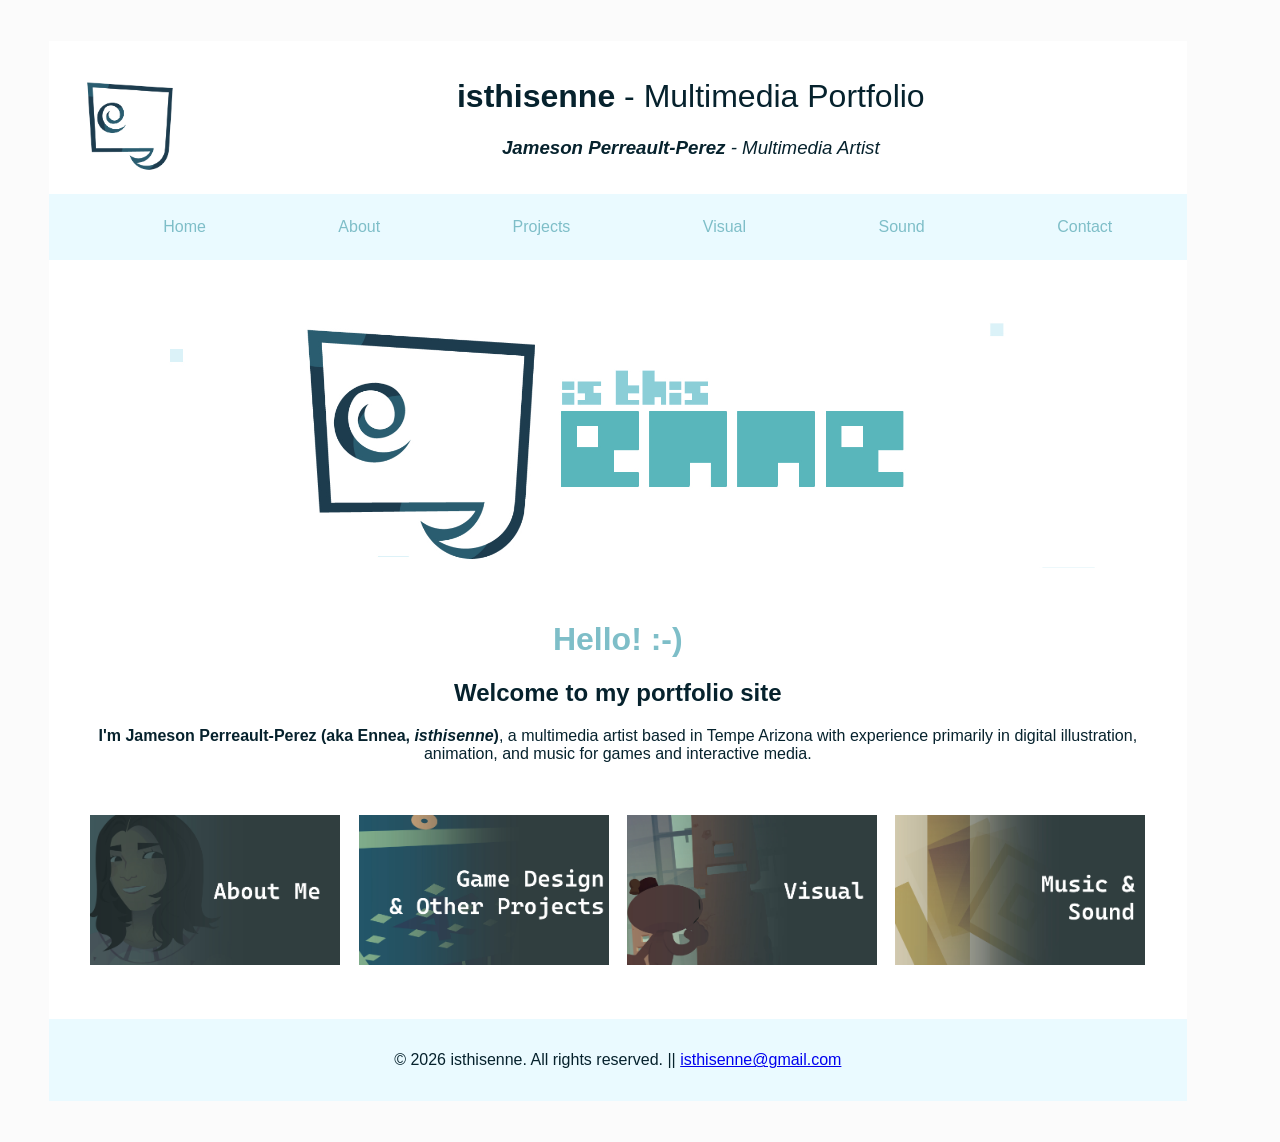
<file: index.html>
<!DOCTYPE html>
<html lang="en">



<head>

    <meta charset="UTF-8">
    <meta name="viewport" content="width=device-width, initial-scale=1.0">
    <title>isthisenne</title>
    <link rel="stylesheet" href="style.css">

    <meta name="description" content="Multimedia portfolio of Jameson Perreault-Perez (isthisenne), an artist
    specializing in visual art and sound design for games and interactive media.">

<!-- Google tag (gtag.js) -->
<script async src="https://www.googletagmanager.com/gtag/js?id=G-QRLG5275Y7"></script>
<script>
  window.dataLayer = window.dataLayer || [];
  function gtag(){dataLayer.push(arguments);}
  gtag('js', new Date());

  gtag('config', 'G-QRLG5275Y7');
</script>

</head>

<body>
<div id="wrapper">
<header>
    <div id="logohero"></div>
    <h1><b>isthisenne</b> - Multimedia Portfolio</h1>
    <h3><b>Jameson Perreault-Perez</b> - Multimedia Artist</h3>
</header>

<nav>
    <ul>
        <li><a href="index.html">Home</a></li>
        <li><a href="about.html">About</a></li>
        <li><a href="projects.html">Projects</a></li>
        <li><a href="visual.html">Visual</a></li>
        <li><a href="sound.html">Sound</a></li>
        <li><a href="contact.html">Contact</a></li>
    </ul>
</nav>

<div id="bannerhero"></div>


<main>
<h1 class="hello"> Hello! :-) </h1>
<h2> Welcome to my portfolio site</h2>
<p>
<b>I'm Jameson Perreault-Perez (aka Ennea, <i>isthisenne</i>)</b>, a multimedia artist based in Tempe Arizona 
with experience primarily in digital illustration, animation, and music for games and interactive media.
</p>

<br>
<br>

<div class="portfolio-tabs">

    <a href="about.html"><img src="aboutbutton.jpg" alt="About"></a>
    <a href="projects.html"><img src="projectsbutton.jpg" alt="Projects"></a>
    <a href="visual.html"><img src="visualbutton.jpg" alt="Visual"></a>
    <a href="sound.html"><img src="soundbutton.jpg" alt="Sound"></a>

</div>

<br>

</main>

<footer>
<p>     &copy; 2026 isthisenne. All rights reserved.   ||   <a href="mailto:isthisenne@gmail.com">isthisenne@gmail.com</a></p>
</footer>


</div>
</body>

</html>
</file>
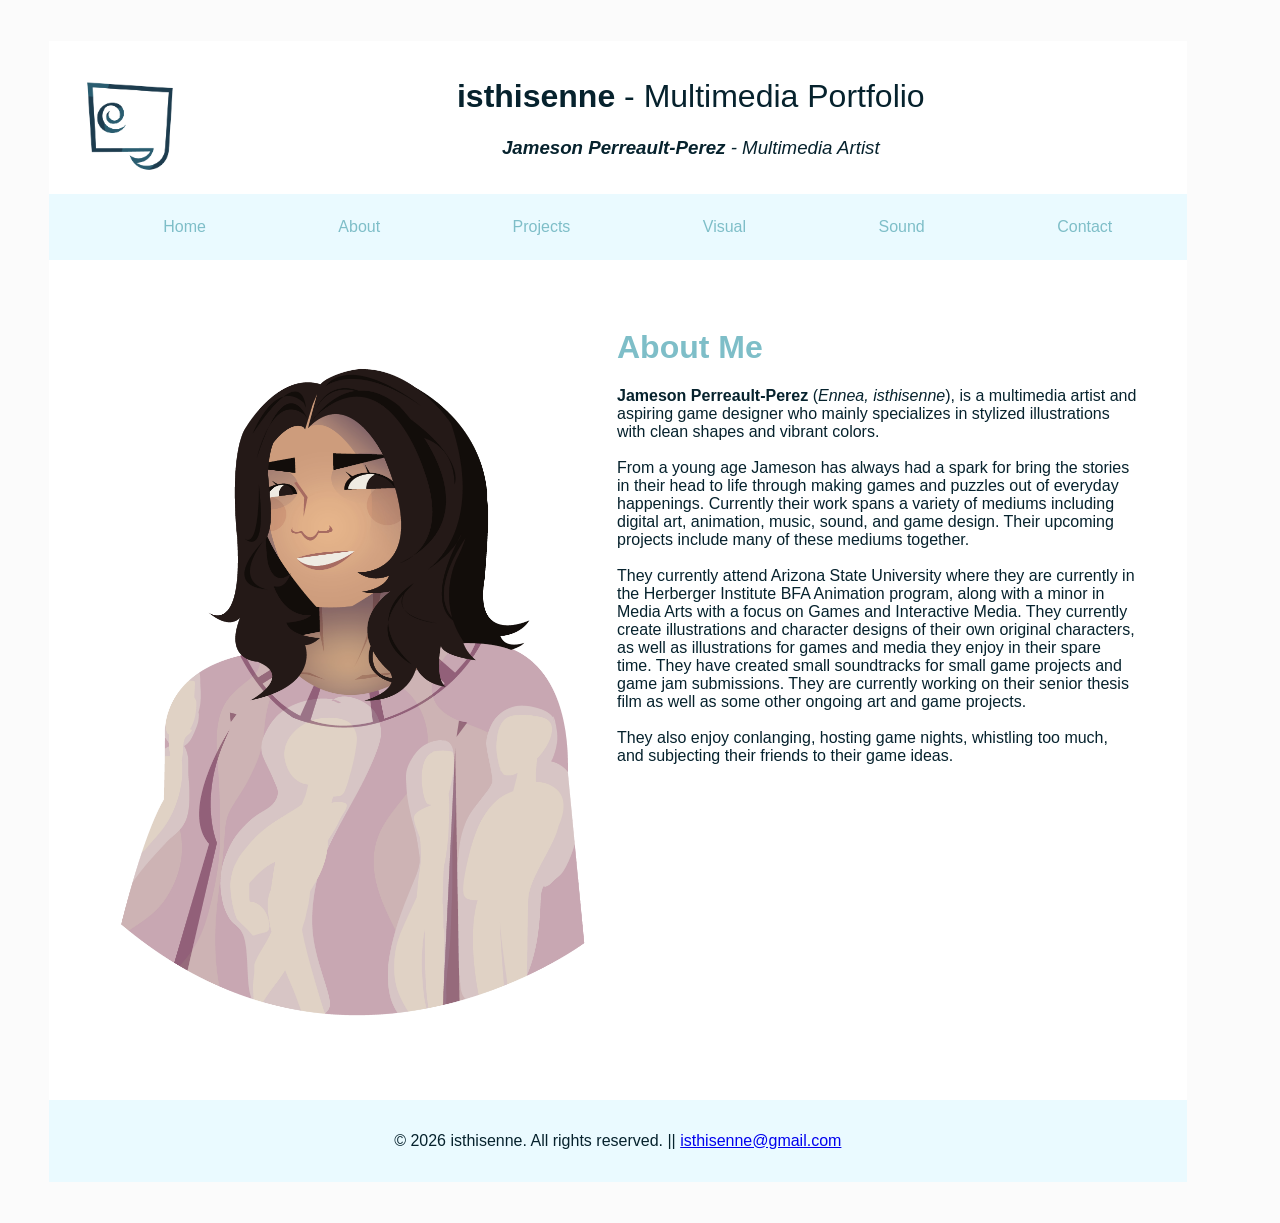
<file: about.html>
<!DOCTYPE html>
<html lang="en">



<head>

    <meta charset="UTF-8">
    <meta name="viewport" content="width=device-width, initial-scale=1.0">
    <title>about | isthisenne</title>
    <link rel="stylesheet" href="style.css">

    <meta name="description" content="About page of Jameson Perreault-Perez (isthisenne), an artist specializing in visual art and sound design for games and interactive media.">

</head>

<body>
<div id="wrapper">
<header>
    <div id="logohero"></div>
    <h1><b>isthisenne</b> - Multimedia Portfolio</h1>
    <h3><b>Jameson Perreault-Perez</b> - Multimedia Artist</h3>
</header>

<nav>
    <ul>
        <li><a href="index.html">Home</a></li>
        <li><a href="about.html">About</a></li>
        <li><a href="projects.html">Projects</a></li>
        <li><a href="visual.html">Visual</a></li>
        <li><a href="sound.html">Sound</a></li>
        <li><a href="contact.html">Contact</a></li>
    </ul>
</nav>

<main>
    
<div id="artiststatementhero">

<div id="selfportraithero">
</div>


    <h1>About Me</h1>
    <p><b>Jameson Perreault-Perez</b> (<i>Ennea, isthisenne</i>), is a multimedia artist and aspiring game designer who
        mainly specializes in stylized illustrations with clean shapes and vibrant colors.
        <br>
        <br>
        From a young age Jameson has always had a spark for bring the stories in their head to life through
        making games and puzzles out of everyday happenings. Currently their work spans a variety
        of mediums including digital art, animation, music, sound, and game design. Their upcoming projects
        include many of these mediums together.
        <br>
        <br>
        They currently attend Arizona State University where they are currently in the Herberger Institute
        BFA Animation program, along with a minor in Media Arts with a focus on Games and Interactive Media.
        They currently create illustrations and character designs of their own original characters, as well as
        illustrations for games and media they enjoy in their spare time. They have created small soundtracks for
        small game projects and game jam submissions. They are currently working on their senior thesis film as well
        as some other ongoing art and game projects. 
        <br>
        <br>
        They also enjoy conlanging, hosting game nights, whistling too much, and subjecting their friends
        to their game ideas.
    </p>
</div>






</main>


<footer>
   <p>     &copy; 2026 isthisenne. All rights reserved.   ||   <a href="mailto:isthisenne@gmail.com">isthisenne@gmail.com</a></p>
</footer>

</div>
</body>
</html>
</file>
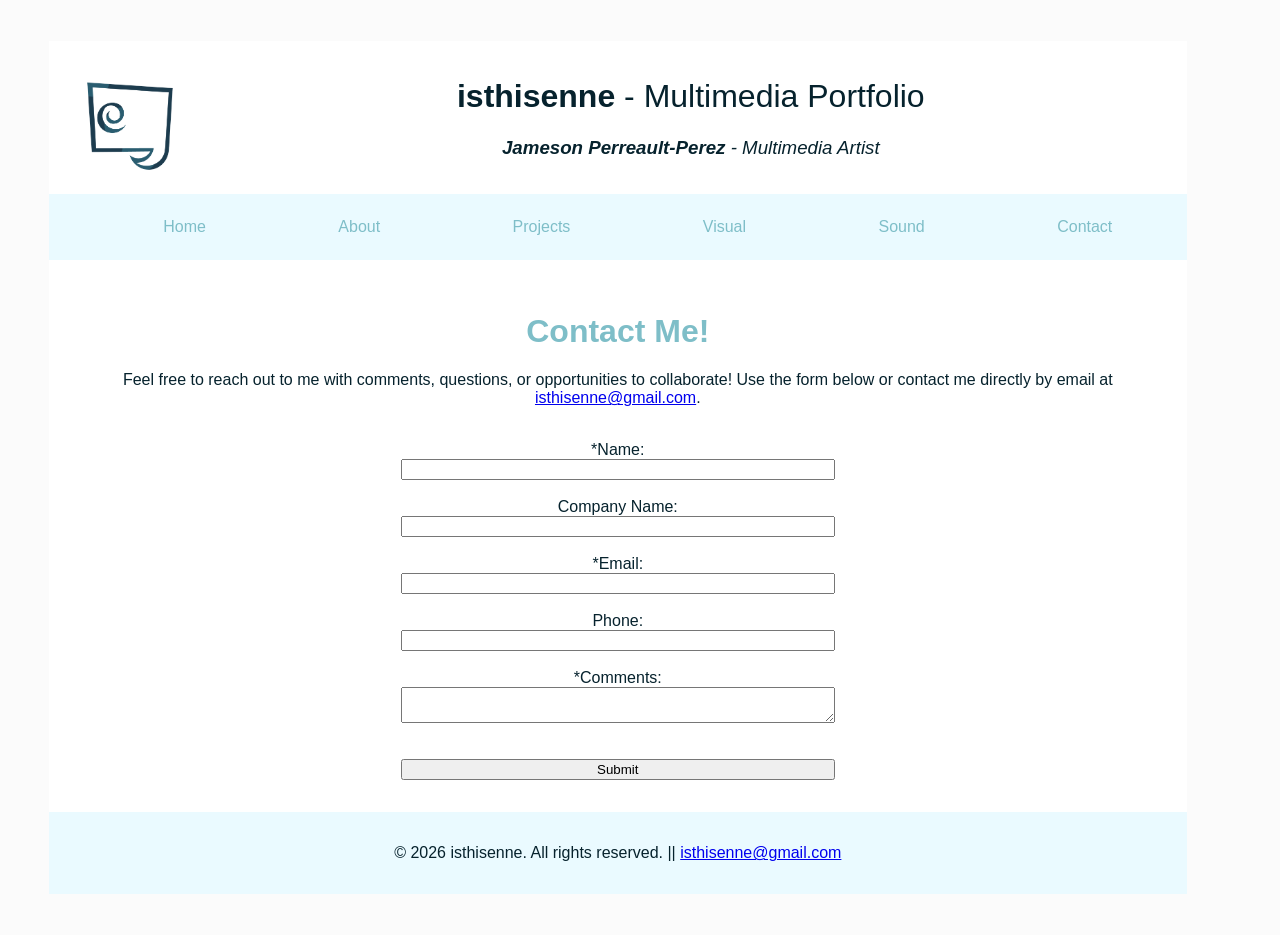
<file: contact.html>
<!DOCTYPE html>
<html lang="en">



<head>

    <meta charset="UTF-8">
    <meta name="viewport" content="width=device-width, initial-scale=1.0">
    <title>contact | isthisenne</title>
    <link rel="stylesheet" href="style.css">

    <meta name="description" content="Contact page for Jameson Perreault-Perez (isthisenne), a multimedia artist specializing in visual art and sound design for games and interactive media.">

</head>

<body>
<div id="wrapper">
<header>
    <div id="logohero"></div>
    <h1><b>isthisenne</b> - Multimedia Portfolio</h1>
    <h3><b>Jameson Perreault-Perez</b> - Multimedia Artist</h3>
</header>

<nav>
    <ul>
        <li><a href="index.html">Home</a></li>
        <li><a href="about.html">About</a></li>
        <li><a href="projects.html">Projects</a></li>
        <li><a href="visual.html">Visual</a></li>
        <li><a href="sound.html">Sound</a></li>
        <li><a href="contact.html">Contact</a></li>
    </ul>
</nav>

<main>
<h1>Contact Me!</h1>
<p>Feel free to reach out to me with comments, questions, or opportunities to collaborate! Use
    the form below or contact me directly by email at <a href="mailto:isthisenne@gmail.com">isthisenne@gmail.com</a>.
</p>

<br>

<form action="#">

<label for="name">*Name:</label>
<input type="text" id="name" name="name" required>
<br>
<label for="Cname">Company Name:</label>
<input type="text" id="Cname" name="Cname">
<br>
<label for="email">*Email:</label>
<input type="email" id="email" name="email" required>
<br>
<label for="phone">Phone:</label>
<input type="tel" id="phone" name="phone">
<br>
<label for="comments">*Comments:</label>
<textarea id="comments" name="comments" required></textarea>
<br>
<br>
<input type="submit" value="Submit">

</form>

</main>


<footer>
    <p>     &copy; 2026 isthisenne. All rights reserved.   ||   <a href="mailto:isthisenne@gmail.com">isthisenne@gmail.com</a></p>
</footer>

</div>
</body>
</html>
</file>
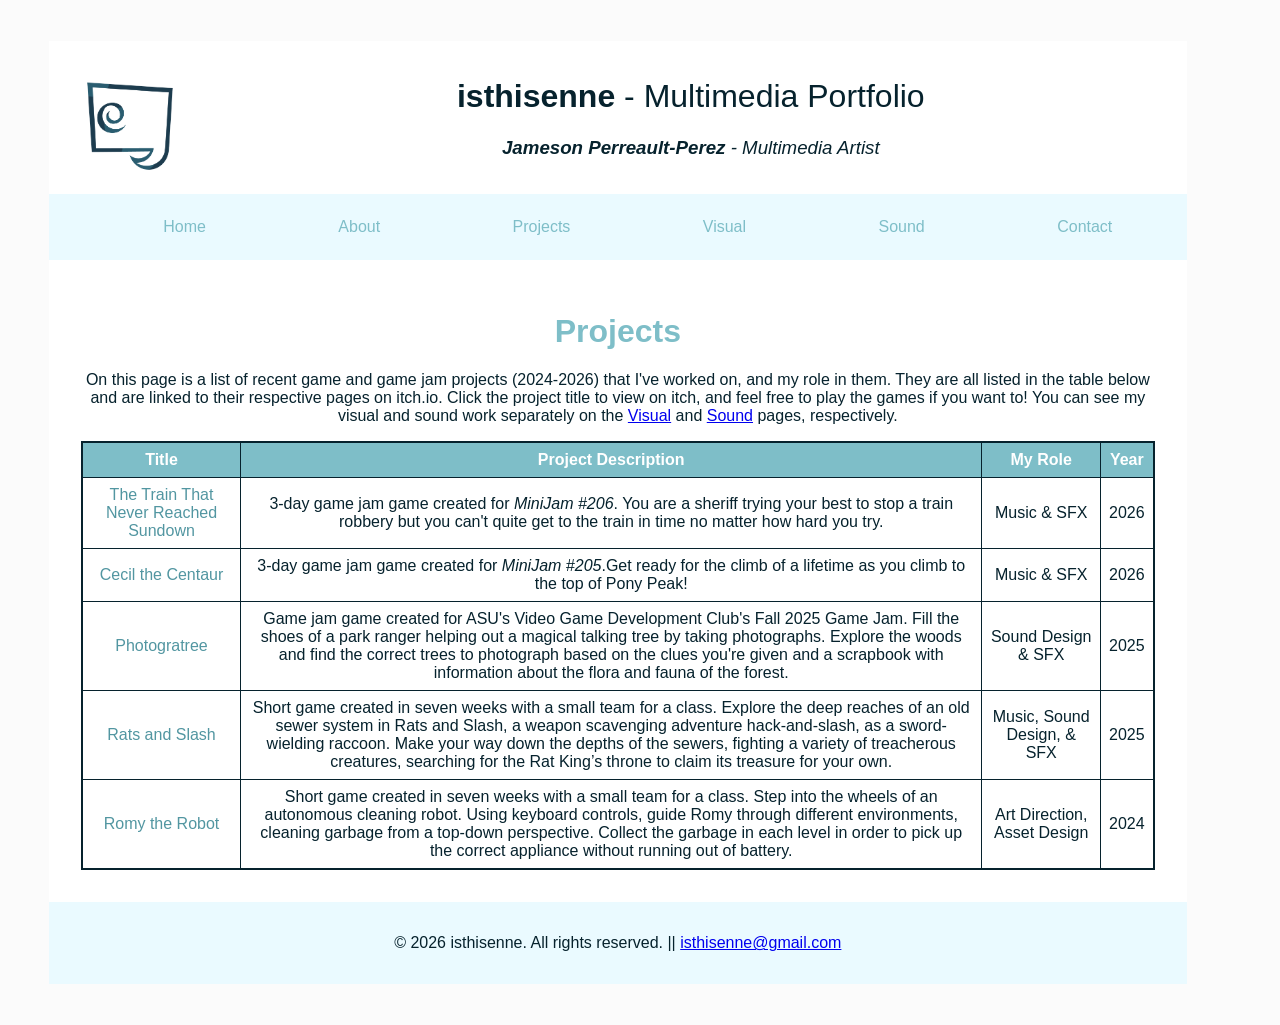
<file: projects.html>
<!DOCTYPE html>
<html lang="en">



<head>

    <meta charset="UTF-8">
    <meta name="viewport" content="width=device-width, initial-scale=1.0">
    <title>projects | isthisenne</title>
    <link rel="stylesheet" href="style.css">
    <meta name="description" content="Projects page for Jameson Perreault-Perez (isthisenne), a multimedia artist specializing in visual art and sound design for games and interactive media.">

</head>

<body>
<div id="wrapper">
<header>
    <div id="logohero"></div>
    <h1><b>isthisenne</b> - Multimedia Portfolio</h1>
    <h3><b>Jameson Perreault-Perez</b> - Multimedia Artist</h3>
</header>

<nav>
    <ul>
        <li><a href="index.html">Home</a></li>
        <li><a href="about.html">About</a></li>
        <li><a href="projects.html">Projects</a></li>
        <li><a href="visual.html">Visual</a></li>
        <li><a href="sound.html">Sound</a></li>
        <li><a href="contact.html">Contact</a></li>
    </ul>
</nav>


<main>
    <h1>Projects</h1>
    <p>On this page is a list of recent game and game jam projects (2024-2026) that I've worked on, and my role in them. They are all
        listed in the table below and are linked to their respective pages on itch.io. Click the project title to view on itch, and 
        feel free to play the games if you want to! You can see my visual and sound work separately on the <a href="visual.html">Visual</a> and <a href="sound.html">Sound</a> pages, respectively.
    </p>

<table>
<tr>
    <th>
        Title
    </th>

    <th>
        Project Description
    </th>

    <th>
        My Role
    </th>

    <th>
        Year
    </th>
</tr>

<tr>
    <td>
        <a href="https://tysore.itch.io/thetrainthatneverreachedsundown">The Train That Never Reached Sundown</a>
    </td>
    <td>
        3-day game jam game created for <i>MiniJam #206</i>. You are a sheriff trying your best to stop a train robbery but you can't quite get to the train in time no matter how hard you try.
    </td>
    <td>
        Music & SFX
    </td>
    <td>
        2026
    </td>
</tr>

<tr>
    <td>
        <a href="https://tysore.itch.io/cecil-the-centaur">Cecil the Centaur</a>
    </td>
    <td>
        3-day game jam game created for <i>MiniJam #205</i>.Get ready for the climb of a lifetime as you climb to the top of Pony Peak!
    </td>
    <td>
        Music & SFX
    </td>
    <td>
        2026
    </td>
</tr>

<tr>
    <td>
        <a href="https://camsterdragon.itch.io/photogratree">Photogratree</a>
    </td>
    <td>
        Game jam game created for ASU's Video Game Development Club's Fall 2025 Game Jam. Fill the shoes of a park ranger helping out a magical talking tree by taking photographs. Explore the woods and find the correct trees to photograph based on the clues you're given and a scrapbook with information about the flora and fauna of the forest.
    </td>
    <td>
        Sound Design & SFX
    </td>
    <td>
        2025
    </td>
</tr>

<tr>
    <td>
        <a href="https://mid-evil-studios.itch.io/ratsandslash">Rats and Slash</a>
    </td>
    <td>
        Short game created in seven weeks with a small team for a class. Explore the deep reaches of an old sewer system in Rats and Slash,
         a weapon scavenging adventure hack-and-slash, as a sword-wielding raccoon. Make your way down the depths of the sewers, fighting a variety of treacherous creatures, searching for the Rat King’s throne to claim its treasure for your own. 
    </td>
    <td>
        Music, Sound Design, & SFX
    </td>
    <td>
        2025
    </td>
</tr>

<tr>
    <td>
        <a href="https://isthisenne.itch.io/romy-the-robot">Romy the Robot</a>
    </td>
    <td>
        Short game created in seven weeks with a small team for a class. Step into the wheels of an autonomous cleaning robot. Using keyboard controls, guide Romy through different environments, cleaning garbage from a top-down perspective. Collect the garbage in each level in order to pick up the correct appliance without running out of battery. 
    </td>
    <td>
        Art Direction, Asset Design
    </td>
    <td>
        2024
    </td>
</tr>

</table>



</main>




<footer>
<p>     &copy; 2026 isthisenne. All rights reserved.   ||   <a href="mailto:isthisenne@gmail.com">isthisenne@gmail.com</a></p>
</footer>

</div>
</body>
</html>
</file>
<file: style.css>
#wrapper {
    width: 90%;
    margin: 40px;
    min-width: 1000px; max-width:2000px;
    background-color: #fff;
    border: 1px solid #fbfbfb;
}

body {
    background-color: #fbfbfb;
    color: #06222d;
    font-family: Cascadia Code, Helvetica, Arial, sans-serif;
    text-decoration: none;
}

header {
    background-color: #ffffff;
    color: #06222d;
    font-family: Cascadia Code, Helvetica, Arial, sans-serif;
    text-align: center; 
    font-weight: normal;
    padding: 1em;
}

header a{
    text-decoration: none;
}

header h1 {
    color: #06222d;
    font-weight: normal;
}

header h1:hover, header h3:hover{
    font-style: italic;
    font-weight: bold;
    color: #7ebec8;
}

header h3 {
    color: #06222d;
    font-weight: normal;
    font-style: italic;
}

nav {
    background-color: #eafaff;
    padding: 0.5em;
    margin-top: none;
    margin-bottom: 0.5em;
    color:#7ebec8;
}

nav a{
    text-decoration: none;
}

nav a:link{
    color: #7ebec8;
    font-style:normal;
    font-weight:normal;
}

nav a:hover{
    font-style:italic;
    font-weight: bold;
}

nav a:visited{
    font-style: normal;
    color: #7ebec8;
}

nav ul{
    list-style: none;
    display: flex;
    flex-direction: row;
    justify-content: space-around;
    flex-wrap: nowrap;
}



main {
    background-color: #ffffff;
    margin: 1em;
    color: #06222d;
    font-family: Cascadia Code, Helvetica, Arial, sans-serif;
    padding: 1em;
    display: block;
    overflow: auto; 
    text-align: center;
}

main video
{
    width: 75%;
    height: 75%;
}

h1 {
    color: #7ebec8;
}

footer {
    background-color:#eafaff;
    color: #06222d;
    font-family: Cascadia Code, Helvetica, Arial, sans-serif;
    text-align: center;
    padding: 1em;
    font-weight: light;

}

form {
    display: flex;
    flex-direction: column;
    flex-wrap: nowrap;
    padding-right: 20em; padding-left: 20em;
}

input [type="submit"] {
    margin-bottom: 0.5em;
    width:200px;
}

table {
    border: 2px solid #06222d;
    border-collapse: collapse;
}

table th{
    background-color: #7ebec8;
    color: #fff;
    border: 1px solid #06222d;
    padding: 0.5em;
}

table td{
    border: 1px solid #06222d;
    padding: 0.5em;
    font-weight: normal;
}

table a{
    text-decoration: none;
    color: #5296a1;
}

table a:visited{
    text-decoration: none;
    color: #5296a1;
}

.hello:hover {
font-style: italic;
}

#logohero {
    height: 130px;
    width: 130px;
    background-image: url(logo.jpg);
    background-size: 100% 100%;
    background-repeat: no-repeat;
    float: left;
    margin-right: 1em;
}

#bannerhero {
    height: 260px;
    width: 1000px;
    margin-left: auto;
    margin-right: auto;
    margin-bottom: 1em;
    margin-top: 3em;
    background-image: url(banner.jpg);
    background-size: 100% 100%;
    background-repeat: no-repeat;
    background-position: center;
}

#selfportraithero {
    float: left;
    height: 680px;
    width: 520px;
    margin-left: auto;
    margin-right: auto;
    margin-bottom: 1em;
    margin-top: 3em;
    background-image: url(selfportrait.jpg);
    background-size: 100% 100%;
    background-repeat: no-repeat;
    background-position: center;
}

#visualhero {
    font-weight:normal;
    text-align: left;
}

#visualhero img {
    width: 100%;
    height: 100%;
    margin-left: auto;
    margin-right: auto;
    margin-bottom: 1em;
    margin-top: 3em;
    background-size: 100% 100%;
    background-repeat: no-repeat;
}

#artiststatementhero {
    float:right;
    text-align: left;
    padding: 1em;
}

.portfolio-tabs{

    display: flex;
    flex-direction: row;
    flex-wrap: nowrap;
    justify-content: space-around;
    background-color: #ffffff;
}

.portfolio-tabs img {
    height: 150px;
    width: 250px;
    background-size: 100% 100%;
    background-repeat: no-repeat;
}

.portfolio-tabs img:hover {
    
    height: 155px;
    width: 255px;
    background-size: 100% 100%;
    background-repeat: no-repeat;

}
</file>
